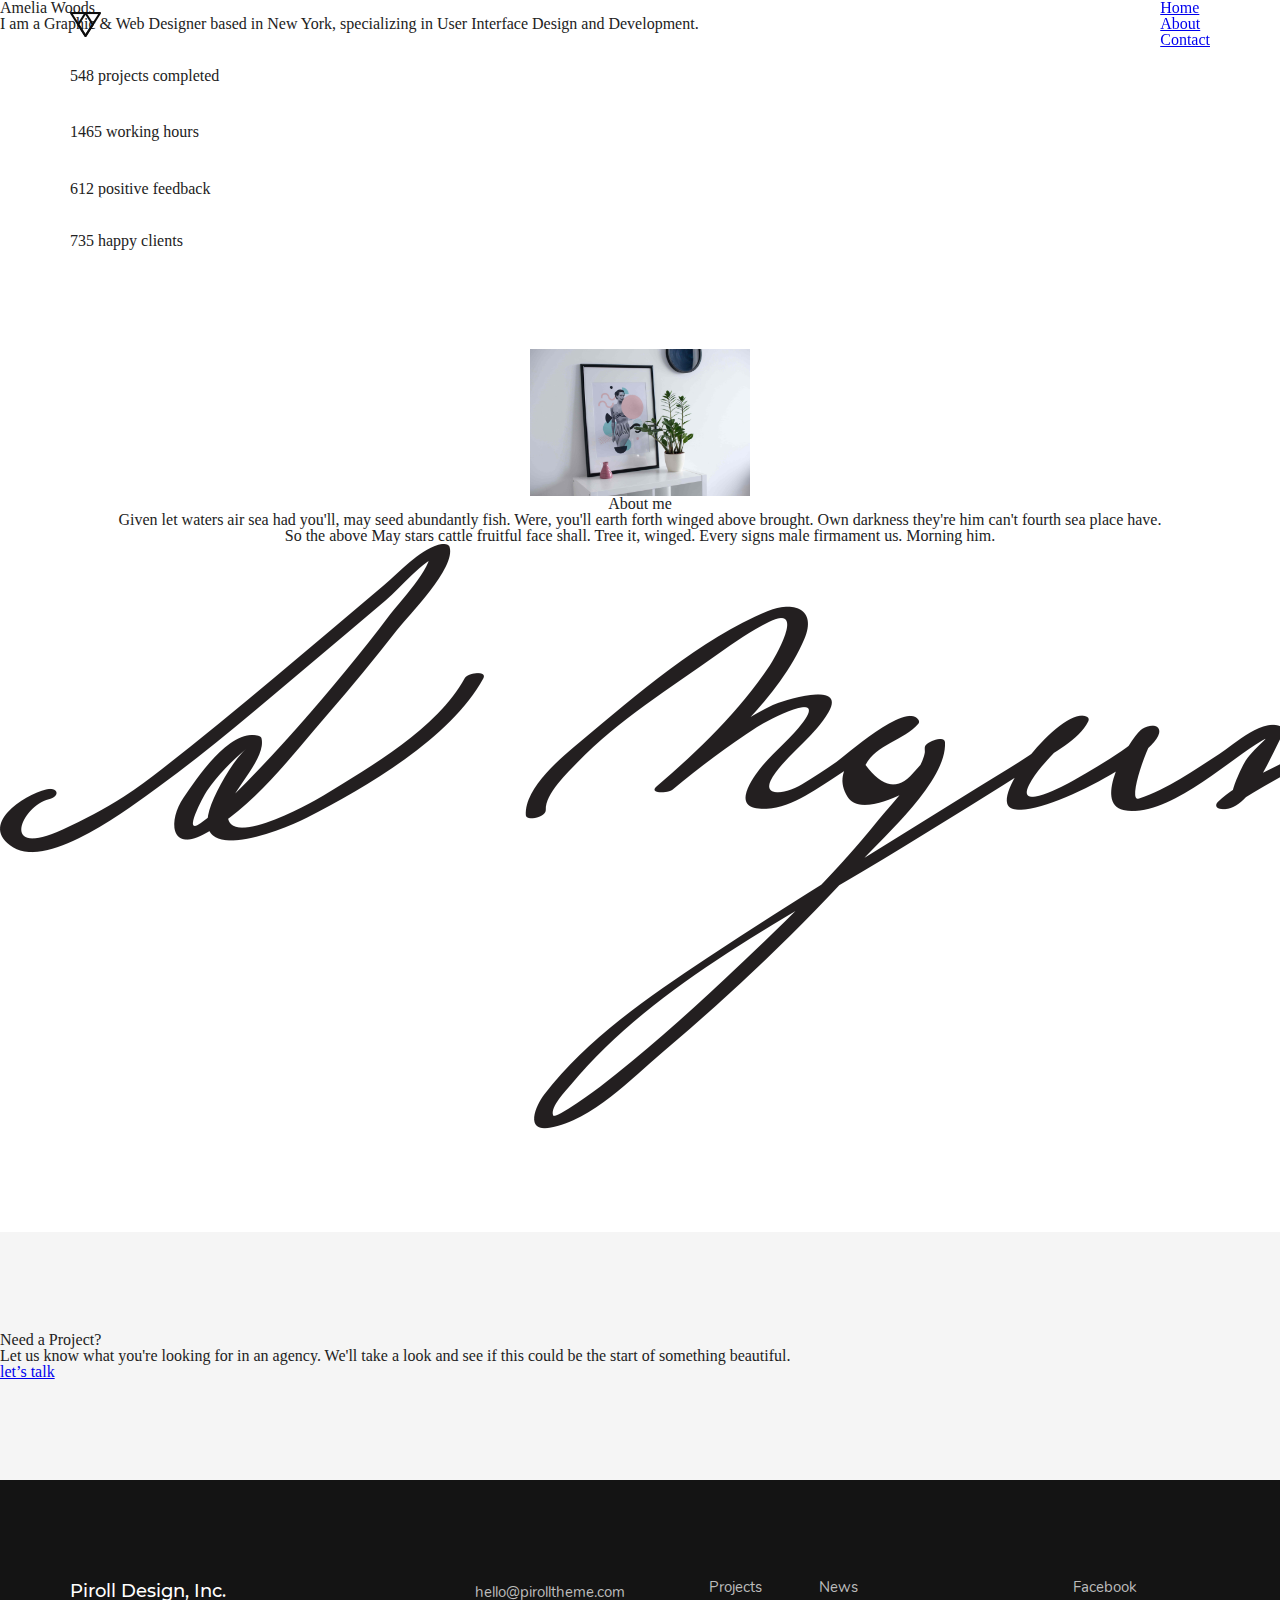
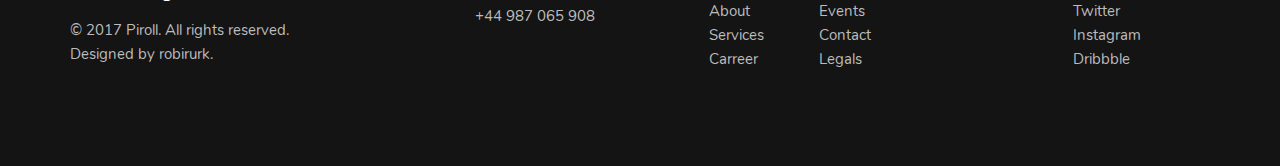
<file: about.html>
<!doctype html>
<html lang="en">
<head>
    <meta charset="UTF-8">
    <meta name="viewport"
          content="width=device-width, user-scalable=no, initial-scale=1.0, maximum-scale=1.0, minimum-scale=1.0">
    <meta http-equiv="X-UA-Compatible" content="ie=edge">
    <meta name="viewport"
          content="width=device-width, user-scalable=no, initial-scale=1.0, maximum-scale=1.0, minimum-scale=1.0">
    <title>About</title>
    <link rel="stylesheet" href="css/reset.css">
    <link rel="stylesheet" href="css/style.css">
</head>
<body>
<header class="header">
    <div class="container">
        <div class="header-wrapper">
            <strong class="logo">
                <a class="logo__link" href="index.html">
                    <img src="images/logo.png" alt="logo">
                </a>
            </strong>
            <nav class="main-nav">
                <ul class="main-nav__list">
                    <li><a href="index.html">Home</a></li>
                    <li><a href="about.html">About</a></li>
                    <li><a href="contact.html">Contact</a></li>
                </ul>
            </nav>
        </div>
    </div>
</header>
<section class="additional-info">
    <div class="additional-info-top">
        <div class="additional-header">
            <h1 class="info-title">Amelia Woods</h1>
            <p class="info-description">I am a Graphic & Web Designer based in New York, specializing
                in User Interface Design and Development.</p>
        </div>
    </div>
    <div class="additional-info-wrapper">
        <div class="container">
            <ul class="info_list">
                <li>
                    <div class="icon"><img src="images/about_04.png" alt="folder"></div>
                    <div class="project-completed">
                        <span class="quantity">548</span>
                        <span class="description">projects completed</span>
                    </div>
                </li>
                <li>
                    <div class="icon"><img src="images/about_05.png" alt="watch"></div>
                    <div class="hours">
                        <span class="quantity">1465</span>
                        <span class="description">working hours</span>
                    </div>
                </li>
                <li>
                    <div class="icon"><img src="images/about_06.png" alt="star"></div>
                    <div class="feedback">
                        <span class="quantity">612</span>
                        <span class="description">positive feedback</span>
                    </div>
                </li>
                <li>
                    <div class="icon"><img src="images/about_07.png" alt="heath"></div>
                    <div class="clients">
                        <span class="quantity">735</span>
                        <span class="description">happy clients</span>
                    </div>
                </li>
            </ul>
        </div>
    </div>
</section>
<section class="about">
    <div class="about-image-wrapper">
        <img src="images/about_02.jpg" alt="picture">
    </div>
    <div class="about-me">
        <h2 class="app-title">About me</h2>
        <p class="app-description">Given let waters air sea had you'll, may seed abundantly fish.
            Were, you'll earth forth winged above brought. Own darkness
            they're him can't fourth sea place have.
        </p>
        <p class="app-description">
            So the above May stars cattle fruitful face shall. Tree it, winged.
            Every signs male firmament us. Morning him.
        </p>
        <div class="about-me-image-wrapper">
            <img src="images/about_03.png" alt="autograph">
        </div>
    </div>
</section>
<section class="project">
    <div class="project-wrapper">
        <h2 class="app-title">Need a Project?</h2>
        <p class="app-description">Let us know what you're looking for in an agency. We'll take a look and see
            if this could be the start of something beautiful.</p>
        <a  href="contact.html" class="def-btn">let’s talk</a>
    </div>
</section>
<footer class="footer">
    <div class="container">
        <div class="footer-wrapper">
            <div class="footer-item">
                <div class="footer-info">
                    <h3 class="footer-title">Piroll Design, Inc.</h3><br>
                    <p class="copyright">&copy; 2017 Piroll. All rights reserved.<br>
                        Designed by robirurk.</p>
                </div>
                <ul class="contact-list">
                    <li><a href="mailto:hello@pirolltheme.com">hello@pirolltheme.com</a></li>
                    <li><a href="tel:44987065908">+44 987 065 908</a></li>
                </ul>
            </div>
            <div class="footer-item footer-item_around">
                <nav class="footer-nav">
                    <ul class="footer-nav__list">
                        <li><a href="#">Projects</a></li>
                        <li><a href="#">News</a></li>
                        <li><a href="#">About</a></li>
                        <li><a href="#">Events</a></li>
                        <li><a href="#">Services</a></li>
                        <li><a href="#">Contact</a></li>
                        <li><a href="#">Carreer</a></li>
                        <li><a href="#">Legals</a></li>
                    </ul>
                </nav>
                <ul class="social-list">
                    <li><a href="#">Facebook</a></li>
                    <li><a href="#">Twitter</a></li>
                    <li><a href="#">Instagram</a></li>
                    <li><a href="#">Dribbble</a></li>
                </ul>
            </div>
        </div>
    </div>
</footer>
</body>
</html>
</file>
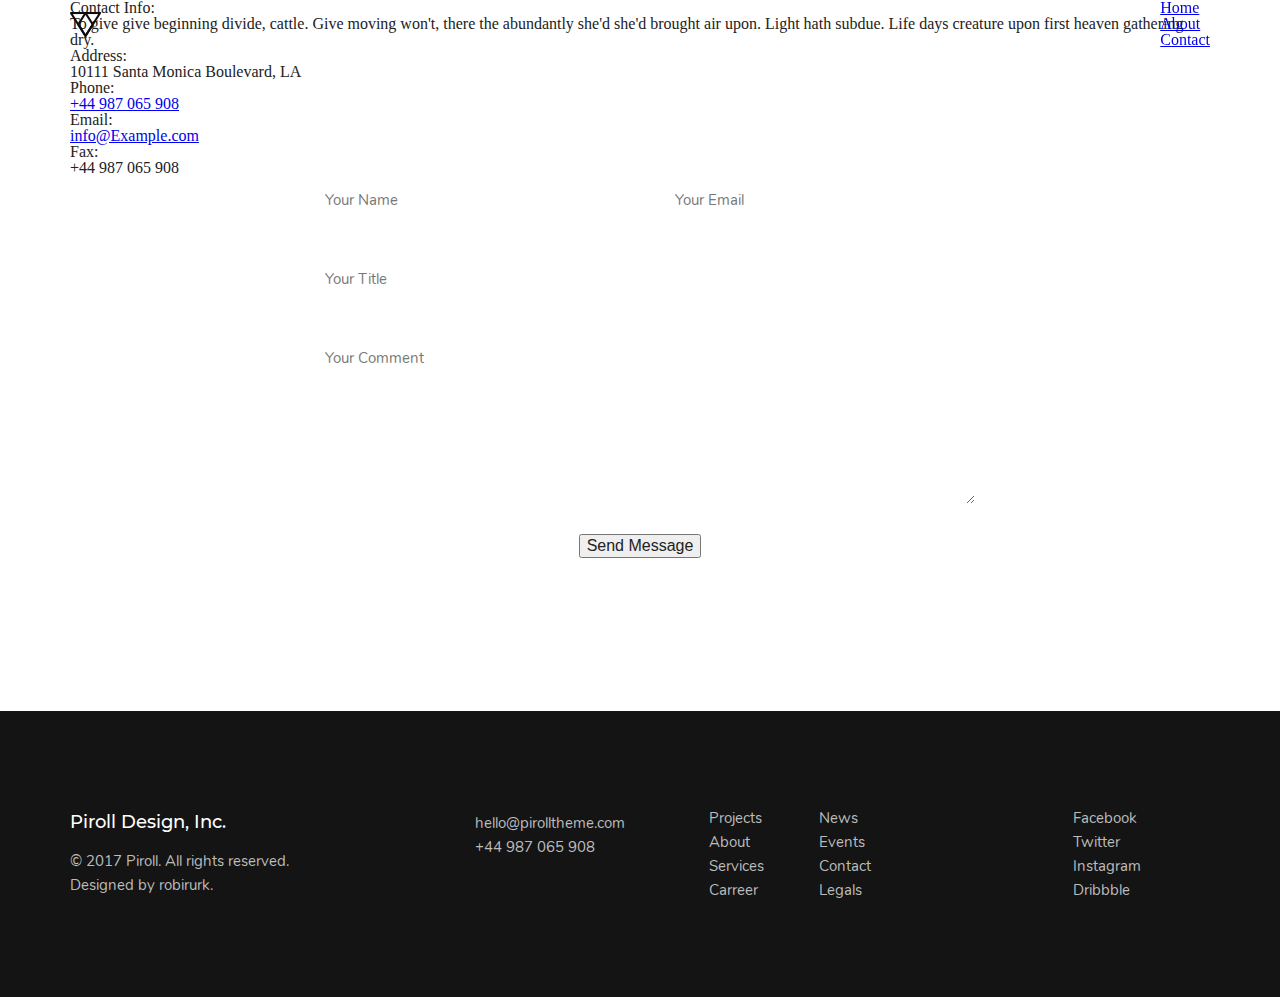
<file: contact.html>
<!DOCTYPE html>
<html lang="en">
<head>
    <meta charset="UTF-8">
    <meta name="viewport"
          content="width=device-width, user-scalable=no, initial-scale=1.0, maximum-scale=1.0, minimum-scale=1.0">
    <meta http-equiv="X-UA-Compatible" content="ie=edge">
    <meta name="viewport"
          content="width=device-width, user-scalable=no, initial-scale=1.0, maximum-scale=1.0, minimum-scale=1.0">
    <title>Contact</title>
    <link rel="stylesheet" href="css/reset.css">
    <link rel="stylesheet" href="css/style.css">
</head>
<body>
<header class="header">
    <div class="container">
        <div class="header-wrapper">
            <strong class="logo">
                <a class="logo__link" href="index.html">
                    <img src="images/logo.png" alt="logo">
                </a>
            </strong>
            <nav class="main-nav">
                <ul class="main-nav__list">
                    <li><a href="index.html">Home</a></li>
                    <li><a href="about.html">About</a></li>
                    <li><a href="contact.html">Contact</a></li>
                </ul>
            </nav>
        </div>
    </div>
</header>
<section class="info">
    <div class="container">
        <div class="info-wrapper">
            <div class="contact-info-wrapper">
                <h2 class="contact-info-title">Contact Info:</h2>
                <p class="contact-info-description">To give give beginning divide, cattle. Give moving
                    won't, there the abundantly she'd she'd brought air
                    upon. Light hath subdue. Life days creature upon
                    first heaven gathering dry.</p>
                <address class="contact-address">
                    <dl>
                        <dt>Address:</dt>
                        <dd>10111 Santa Monica Boulevard, LA</dd>
                    </dl>
                    <dl>
                        <dt>Phone:</dt>
                        <dd><a href="tel:44987065908">+44 987 065 908</a></dd>
                    </dl>
                    <dl>
                        <dt>Email:</dt>
                        <dd><a href="mailto:info@Example.com">info@Example.com</a></dd>
                    </dl>
                    <dl>
                        <dt>Fax:</dt>
                        <dd>+44 987 065 908</dd>
                    </dl>
                </address>
            </div>
            <div class="form-wrapper">
                <form class="contact-form" method="post" action="contact.html">
                    <div class="form-inner">
                        <div class="form-row_flex">
                            <label class="input-wrapper"><input type="text" name="name" required
                                                                placeholder="Your Name"></label>
                            <label class="input-wrapper"><input type="email" name="email" required
                                                                placeholder="Your Email"></label>
                        </div>
                        <label class="input-wrapper"><input type="text" name="title" placeholder="Your Title"></label>
                        <label class="input-wrapper">
                            <textarea cols="30" rows="10" name="comment" placeholder="Your Comment"></textarea>
                        </label>
                        <button class="def-btn" type="submit">Send Message</button>
                    </div>
                </form>
            </div>
        </div>
        <div class="info-map">
            <iframe src="https://www.google.com/maps/embed?pb=!1m18!1m12!1m3!1d779.0430439326555!2d36.32670001957063!3d50.00707121763674!2m3!1f0!2f0!3f0!3m2!1i1024!2i768!4f13.1!3m3!1m2!1s0x412709fcaa1d633f%3A0x6f4d81e7b46c3c3e!2z0LLRg9C70LjRhtGPINCS0LDRgdC40LvRjyDQodGC0YPRgdCwLCAxLCDQpdCw0YDQutGW0LIsINCl0LDRgNC60ZbQstGB0YzQutCwINC-0LHQu9Cw0YHRgtGMLCA2MTAwMA!5e0!3m2!1sru!2sua!4v1577178028483!5m2!1sru!2sua"  allowfullscreen=""></iframe>
        </div>
    </div>
</section>
<footer class="footer">
    <div class="container">
        <div class="footer-wrapper">
            <div class="footer-item">
                <div class="footer-info">
                    <h3 class="footer-title">Piroll Design, Inc.</h3><br>
                    <p class="copyright">&copy; 2017 Piroll. All rights reserved.<br>
                        Designed by robirurk.</p>
                </div>
                <ul class="contact-list">
                    <li><a href="mailto:hello@pirolltheme.com">hello@pirolltheme.com</a></li>
                    <li><a href="tel:44987065908">+44 987 065 908</a></li>
                </ul>
            </div>
            <div class="footer-item footer-item_around">
                <nav class="footer-nav">
                    <ul class="footer-nav__list">
                        <li><a href="#">Projects</a></li>
                        <li><a href="#">News</a></li>
                        <li><a href="#">About</a></li>
                        <li><a href="#">Events</a></li>
                        <li><a href="#">Services</a></li>
                        <li><a href="#">Contact</a></li>
                        <li><a href="#">Carreer</a></li>
                        <li><a href="#">Legals</a></li>
                    </ul>
                </nav>
                <ul class="social-list">
                    <li><a href="#">Facebook</a></li>
                    <li><a href="#">Twitter</a></li>
                    <li><a href="#">Instagram</a></li>
                    <li><a href="#">Dribbble</a></li>
                </ul>
            </div>
        </div>
    </div>
</footer>
</body>
</html>
</file>
<file: css/style.css>
/* prefixed by https://autoprefixer.github.io (PostCSS: v7.0.23, autoprefixer: v9.7.3) */

@import url(fonts.css);

/* Default */

.container {
    display: block;
    width: 100%;
    max-width: 1170px;
    margin: 0 auto;
    padding: 0 15px;
    -webkit-box-sizing: border-box;
    box-sizing: border-box;
}

.section__wrapper {
    max-width: 500px;
    text-align: center;
    margin: auto;
}

/* Header */

.header {
    position: fixed;
    top: 0;
    left: 0;
    width: 100%;
    -webkit-transition: .3s;
    -o-transition: .3s;
    transition: .3s;
    z-index: 3;
}

.header_scroll {
    background-color: #fff;
    -webkit-box-shadow: 0 3px 23px -3px rgba(0, 0, 0, 0.75);
    box-shadow: 0 3px 23px -3px rgba(0, 0, 0, 0.75);
}

.header_scroll .main-nav-list li a {
    height: 80px;
}

.header-wrapper {
    display: -webkit-box;
    display: -ms-flexbox;
    display: flex;
    -webkit-box-pack: justify;
    -ms-flex-pack: justify;
    justify-content: space-between;
    -webkit-box-align: center;
    -ms-flex-align: center;
    align-items: center;
}

.logo {
    display: block;
}

.logo-link {
    display: block;
    width: 30px;
}

.logo-link img {
    display: block;
    width: 100%;
}

.header-burger {
    position: relative;
    display: none;
    width: 40px;
    height: 24px;
    background-color: transparent;
    border: 0;
}

.header-burger-menu,
.header-burger::before,
.header-burger::after {
    position: absolute;
    top: 50%;
    right: 0;
    -webkit-transform: translateY(-50%);
    -ms-transform: translateY(-50%);
    transform: translateY(-50%);
    height: 2px;
    width: 100%;
    background: black;
    -webkit-transition: .3s;
    -o-transition: .3s;
    transition: .3s;
}

.header-burger::before {
    content: '';
    top: 0;
}

.header-burger::after {
    content: '';
    top: 100%;
}

.header-burger_open:after {
    transform: translate(-18px, -6px) rotate(35deg);
    width: 60%;
}

.header-burger_open:before {
    transform: translate(-18px, 4px) rotate(-35deg);
    width: 60%;
}

.main-nav {
    transition: .2s;
}

.main-nav-list {
    display: -webkit-box;
    display: -ms-flexbox;
    display: flex;
}

.main-nav-list li a {
    display: -webkit-box;
    display: -ms-flexbox;
    display: flex;
    -webkit-box-align: center;
    -ms-flex-align: center;
    align-items: center;
    width: 100%;
    height: 100px;
    padding: 0 15px;
    color: #191919;
    font-family: 'Montserrat', sans-serif;
    font-weight: 500;
    font-size: 12px;
    line-height: 16px;
    text-transform: uppercase;
    text-decoration: none;
    -webkit-transition: .3s;
    -o-transition: .3s;
    transition: .3s;
}

.main-nav-list li a:hover {
    color: #10c9c3;
}

/* Main */

/* Design */

.design {
    background-image: url("../images/design-image.jpg");
    background-size: cover;
    background-repeat: no-repeat;
    background-position: 50% 50%;
}

.design-wrapper {
    margin-left: auto;
    max-width: 480px;
    padding: 130px 0 200px;
}

.app__title {
    padding-bottom: 40px;
    font-family: 'Montserrat', sans-serif;
    font-weight: 500;
    font-size: 38px;
    line-height: 42px;
    color: #1d1d1d;
}

.app__subtitle {
    padding-bottom: 40px;
    font-family: 'Nunito', sans-serif;
    font-weight: 400;
    font-size: 18px;
    line-height: 28px;
    color: #787878;
}

.def_btn {
    display: inline-block;
    min-width: 180px;
    padding: 25px 10px;
    font-family: 'Montserrat', sans-serif;
    font-weight: 500;
    font-size: 15px;
    line-height: 19px;
    text-transform: uppercase;
    text-decoration: none;
    color: #ffffff;
    background-color: #10c9c3;
    border: 2px solid #10c9c3;
    -webkit-transition: 0.3s;
    -o-transition: 0.3s;
    transition: 0.3s;
}

.def_btn:hover {
    background-color: transparent;
    color: #10c9c3;
}

/* About */

.about {
    padding: 100px 0;
    text-align: center;
}

.about-image-wrapper {
    max-width: 220px;
    margin: auto;
}

.about-image-wrapper img {
    display: block;
    width: 100%;
}

.section__title {
    margin-bottom: 40px;
    font-family: 'Montserrat', sans-serif;
    font-weight: 500;
    font-size: 30px;
    line-height: 34px;
    color: #191919;
}

.section__subtitle {
    margin-bottom: 30px;
    font-family: 'Nunito', sans-serif;
    font-weight: 400;
    font-size: 16px;
    line-height: 20px;
    color: #787878;
}

/* Skills */

.skills {
    background-color: #f8f9f9;
}

.skills-wrapper {
    display: -webkit-box;
    display: -ms-flexbox;
    display: flex;
    min-width: 50%;
}

.skills__title {
    font-family: 'Montserrat', sans-serif;
    font-weight: 500;
    font-size: 30px;
    line-height: 34px;
}

.skills-info {
    padding: calc(160 / 1170 * 100%) calc(100 / 1170 * 100%);
    width: 50%;
}

.skills-image-wrapper {
    position: relative;
    overflow: hidden;
    width: 50%;
}

.skills-image-wrapper img {
    display: block;
    position: absolute;
    top: 0;
    left: 0;
    height: 100%;
    width: 100%;
    -o-object-fit: cover;
    object-fit: cover;
    -o-object-position: center center;
    object-position: center center;
}

.progress-wrapper {
    padding-top: 40px;
}

.progress-title {
    font-family: 'Montserrat', sans-serif;
    font-weight: 500;
    font-size: 12px;
    line-height: 16px;
    text-transform: uppercase;
    color: black;
}

.progress-skills {
    /*border: 0;*/
    width: 100%;
    background-color: #fff;
    height: 5px;
}

.progress-skills[value]::-webkit-progress-value {
    background-color: #10c9c3;
    border: 0;
}

.progress-skills[value]::-webkit-progress-bar {
    background-color: #d8d8d8;
}

/* Addition */

.addition {
    background-color: #10c9c3;
}

.addition-list {
    display: -webkit-box;
    display: -ms-flexbox;
    display: flex;
    -webkit-box-pack: justify;
    -ms-flex-pack: justify;
    justify-content: space-between;
    padding: 100px calc(85 / 1170 * 100%);
    font-family: 'Montserrat', sans-serif;
    font-weight: 500;
    font-size: 12px;
    line-height: 16px;
    text-transform: uppercase;
    color: #ffffff;
}

.addition-list li {
    display: -webkit-box;
    display: -ms-flexbox;
    display: flex;
}

.addition-list li span {
    display: block;
}

.addition-list li .addition-icon {
    width: 40px;
    margin-right: 30px;
}

.addition-list li .addition-icon img {
    display: block;
    width: 100%;
}

.addition-quantity {
    font-size: 18px;
    line-height: 22px;
}

.post-list {
    display: -webkit-box;
    display: -ms-flexbox;
    display: flex;
    -ms-flex-wrap: wrap;
    flex-wrap: wrap;
}

.post-list li {
    width: calc(100% / 4);
}

.post-list li a {
    display: block;
    position: relative;
    width: 100%;
}

.post-list li a:after {
    content: '';
    position: absolute;
    top: 0;
    left: 0;
    width: 100%;
    height: 100%;
    background-color: rgba(37, 37, 37, .6);
    -webkit-transition: .3s;
    -o-transition: .3s;
    transition: .3s;
    opacity: 0;
    z-index: 1;
}

.post-list li a:before {
    content: '';
    position: absolute;
    top: 50%;
    left: 50%;
    width: 48px;
    height: 30px;
    background: url('../images/eye-icon.png') 0 0 no-repeat;
    background-size: 100%;
    -webkit-transform: translate(-50%, -50%);
    -ms-transform: translate(-50%, -50%);
    transform: translate(-50%, -50%);
    opacity: 0;
    -webkit-transition: .3s;
    -o-transition: .3s;
    transition: .3s;
    z-index: 3;
}

.post-list li a:hover:after,
.post-list li a:hover:before {
    opacity: 1;
}

.post-list li a img {
    display: block;
    width: 100%;
}

.wide_btn {
    width: 100%;
    border: 0;
    padding: 45px 0;
    margin: auto;
    font-family: 'Montserrat', sans-serif;
    font-weight: 500;
    font-size: 12px;
    line-height: 16px;
    text-transform: uppercase;
    background-color: #f5f5f5;
}

.wide_btn:hover {
    color: #ffffff;
    background-color: #10c9c3;
    -webkit-transition: .3s;
    -o-transition: .3s;
    transition: .3s;
}

/* Work */

.work {
    margin: 100px auto;
}

.video {
    position: relative;
    width: 100%;
    height: 0;
    padding: calc(570 / 1170 * 100%) 0 100px;
}

.video iframe {
    position: absolute;
    top: 0;
    left: 0;
    width: 100%;
    height: 100%;
}

/* Services */

.services {
    background-color: #f5f5f5;
}

.services-wrapper {
    padding: 50px 0;
}


.service-list {
    display: -webkit-box;
    display: -ms-flexbox;
    display: flex;
    -webkit-box-pack: justify;
    -ms-flex-pack: justify;
    justify-content: space-between;
    -ms-flex-wrap: wrap;
    flex-wrap: wrap;
}

.service-list li {
    padding: 10px;
    width: calc(100% / 4);
    text-align: center;
}

.service-list li span {
    padding-bottom: 10px;
    display: block;
}

.service-list li .service-icon {
    margin: 0 auto;
    padding-bottom: 10px;
    max-width: 45px;
}

.service-icon img {
    display: block;
    max-width: 100%;
    margin: auto;
}

.service-info {
    margin-bottom: 50px;
}

.service-quantity {
    font-family: 'Montserrat', sans-serif;
    font-weight: 500;
    font-size: 12px;
    line-height: 16px;
    text-transform: uppercase;
    padding-bottom: 20px;
    color: #141414;
}

.service-description {
    font-family: 'Nunito', sans-serif;
    font-weight: 400;
    font-size: 16px;
    line-height: 24px;
    color: #787878;
}

/* Testimonials */

.testimonials {
    background-color: #10c9c3;
}

.testimonials-wrapper {
    padding: 170px 0;
    text-align: center;
}

.testimonials-title {
    padding-bottom: 40px;
    margin: 0 60px;
    max-width: 1020px;
    color: #ffffff;
    font-family: 'Montserrat', sans-serif;
    font-weight: 500;
    font-size: 30px;
    line-height: 36px;
}

.author {
    text-transform: uppercase;
    color: #ffffff;
    font-family: 'Montserrat', sans-serif;
    font-weight: 500;
    font-size: 12px;
    line-height: 16px;
}

/* Clients */

.clients-icon-list {
    display: -webkit-box;
    display: -ms-flexbox;
    display: flex;
    -webkit-box-pack: justify;
    -ms-flex-pack: justify;
    justify-content: space-between;
    padding: 55px 0;
}

.clients-icon-list li {
    width: 100%;
}

.clients-icon-list-img {
    max-width: 120px;
}

.clients-icon-list-img img {
    display: block;
    width: 100%;
}

/* Project */

.project {
    background-color: #f5f5f5;
    padding: 100px 0;
}

.form-row_flex {
    display: -webkit-box;
    display: -ms-flexbox;
    display: flex;
}

.form-row_flex label:first-child {
    margin-right: 30px;
}

.contact-form .input-wrapper {
    display: block;
    width: 100%;
    margin-bottom: 30px;
}

.form-wrapper {
    margin: auto;
    max-width: 670px;
    width: 100%;
}

.form-inner {
    text-align: center;
}

.contact-form .input-wrapper input,
.contact-form .input-wrapper textarea {
    width: 100%;
    padding: 15px 20px;
    font-size: 15px;
    line-height: 19px;
    font-family: 'Nunito', sans-serif;
    font-weight: 400;
    border: none;
    -webkit-appearance: none;
    -webkit-box-shadow: 0 0 0 transparent;
    box-shadow: 0 0 0 transparent;
}

.contact-form .input-wrapper textarea {
    height: 170px;
    min-height: 130px;
    resize: vertical;
}

.contact-form .input-wrapper input::-webkit-input-placeholder, .contact-form .input-wrapper textarea::-webkit-input-placeholder { /* Chrome, Firefox, Opera, Safari 10.1+ */
    color: #787878;
    opacity: 1; /* Firefox */
}

.contact-form .input-wrapper input::-moz-placeholder, .contact-form .input-wrapper textarea::-moz-placeholder { /* Chrome, Firefox, Opera, Safari 10.1+ */
    color: #787878;
    opacity: 1; /* Firefox */
}

.contact-form .input-wrapper input:-ms-input-placeholder, .contact-form .input-wrapper textarea:-ms-input-placeholder { /* Chrome, Firefox, Opera, Safari 10.1+ */
    color: #787878;
    opacity: 1; /* Firefox */
}

.contact-form .input-wrapper input::-ms-input-placeholder, .contact-form .input-wrapper textarea::-ms-input-placeholder { /* Chrome, Firefox, Opera, Safari 10.1+ */
    color: #787878;
    opacity: 1; /* Firefox */
}

.contact-form .input-wrapper input::placeholder, /* Chrome, Firefox, Opera, Safari 10.1+ */
.contact-form .input-wrapper textarea::placeholder { /* Chrome, Firefox, Opera, Safari 10.1+ */
    color: #787878;
    opacity: 1; /* Firefox */
}

.contact-form .input-wrapper input:-ms-input-placeholder, /* Internet Explorer 10-11 */
.contact-form .input-wrapper textarea:-ms-input-placeholder { /* Internet Explorer 10-11 */
    color: #787878;
}

.contact-form .input-wrapper input::-ms-input-placeholder, /* Microsoft Edge */
.contact-form .input-wrapper textarea::-ms-input-placeholder { /* Microsoft Edge */
    color: #787878;
}

/* Footer */

.footer {
    background-color: #141414
}

.footer a:hover {
    color: #ffffff;
    -webkit-transition: .3s;
    -o-transition: .3s;
    transition: .3s;
}

.footer-wrapper {
    display: -webkit-box;
    display: -ms-flexbox;
    display: flex;
    -webkit-box-pack: justify;
    -ms-flex-pack: justify;
    justify-content: space-between;
    -webkit-box-align: center;
    -ms-flex-align: center;
    align-items: center;
    padding: 95px 0;
}

.footer-item {
    display: -webkit-box;
    display: -ms-flexbox;
    display: flex;
    -webkit-box-align: start;
    -ms-flex-align: start;
    align-items: flex-start;
    -webkit-box-pack: justify;
    -ms-flex-pack: justify;
    justify-content: space-between;
    width: 50%;
}

.footer-item_around {
    -ms-flex-pack: distribute;
    justify-content: space-around;
}

.footer-title {
    font-family: 'Montserrat', sans-serif;
    font-weight: 500;
    font-size: 18px;
    line-height: 22px;
    color: #ffffff;
}

.footer-nav {
    width: 100%;
    max-width: 225px;
}

.footer-nav__list {
    display: -webkit-box;
    display: -ms-flexbox;
    display: flex;
    -ms-flex-wrap: wrap;
    flex-wrap: wrap;
    width: 220px;
}

.footer-nav__list li {
    width: 50%;
}

.footer-info,
.contact-list {
    margin-right: 15px;
}

.copyright,
.footer-nav__list li a,
.contact-list li a,
.social-list li a {
    font-family: 'Nunito', sans-serif;
    font-weight: 400;
    font-size: 15px;
    line-height: 24px;
    color: #bcbcbc;
    text-decoration: none;
}

/* Mobile */

@media screen and (max-width: 1200px) {
    .container {
        -webkit-box-sizing: border-box;
        box-sizing: border-box;
    }
}

@media screen and (max-width: 992px) {
    .about {
        padding: 50px 0;
    }

    .skills-info {
        padding: calc(160 / 1170 * 100%) 5%;
        width: 50%;
    }


    .addition-list {
        padding: 100px 0;
    }

    .addition-list li .addition-icon {
        margin-right: 15px;
    }

    .service-info {
        margin-bottom: 20px;
    }

    .service-list li {
        width: calc(100% / 2);
    }

    .service-list li span {
        padding-bottom: 10px;
        text-align: center;
    }

    .testimonials-wrapper {
        padding: 100px 0;
    }

    .work {
        margin: 50px auto;
    }

    .project {
        padding: 50px 0;
    }

}


@media screen and (max-width: 768px) {
    .header-wrapper {
        padding: 15px 0;
    }

    .header-burger {
        display: block;
        z-index: 5;
    }

    .main-nav {
        position: fixed;
        top: 0;
        left: 0;
        right: 0;
        bottom: 0;
        width: 100%;
        height: 100%;
        padding-top: 50px;
        background-color: #10c9c3;
        transform: translateX(100%);
        -webkit-overflow-scrolling: touch;

    }

    .main-nav_open {
        transform: translateX(0);
        z-index: 3;
    }

    .main-nav-list,
    .main-nav-list li {
        display: block;
        width: 100%;
    }

    .main-nav-list li {
        margin-bottom: 10px;
        padding: 0 20px;
    }

    .header_scroll .main-nav-list li a {
        height: auto;
    }

    .main-nav-list li a {
        display: block;
        height: auto;
        padding: 15px 0;
        text-align: center;
    }

    .main-nav-list li a:hover {
        color: #000;
    }

    .main-nav-list li a:active {
        background-color: rgba(255, 255, 255, .5);
    }

    .design-wrapper {
        padding: 70px 0;
        margin: 0 auto;
    }

    .app__title {
        font-size: 24px;
        line-height: 28px;
    }

    .app__subtitle {
        font-size: 16px;
        line-height: 24px;
    }

    .about {
        padding: 50px 0;
    }

    .section__title {
        margin-bottom: 20px;
        font-size: 20px;
        line-height: 24px;
    }

    .section__subtitle {
        font-size: 16px;
        line-height: 24px;
    }

    .skills-wrapper {
        -webkit-box-orient: vertical;
        -webkit-box-direction: normal;
        -ms-flex-direction: column;
        flex-direction: column;
    }

    .skills-info {
        padding: 50px 5%;
        width: 100%;
    }

    .skills-image-wrapper {
        width: 100%;
    }

    .skills-image-wrapper img {
        display: block;
        width: 100%;
        height: auto;
        position: relative;
        top: auto;
        left: auto;
        -webkit-transform: translate(0, 0);
        -ms-transform: translate(0, 0);
        transform: translate(0, 0);
    }

    .progress-wrapper {
        padding: 20px 0 5px;
    }

    .progress-title {
        padding-top: 20px;
    }

    .progress-skills {
        width: 100%;
    }

    .addition-list {
        -webkit-box-align: center;
        -ms-flex-align: center;
        align-items: center;
        text-align: center;
        -ms-flex-wrap: wrap;
        flex-wrap: wrap;
        padding: 50px 0
    }

    .addition-list li {
        width: 50%;
        -webkit-box-align: center;
        -ms-flex-align: center;
        align-items: center;
        -webkit-box-orient: vertical;
        -webkit-box-direction: normal;
        -ms-flex-direction: column;
        flex-direction: column;
        padding-bottom: 20px;
    }

    .addition-list li .addition-icon {
        margin-right: 0;
    }

    .post-list li {
        width: calc(100% / 2);
    }

    .video {
        margin-bottom: 50px;
    }

    .services-wrapper {
        padding: 10px 0;
    }

    .service-description {
        font-size: 14px;
        line-height: 18px;
    }


    .service-list li span {

    }

    .testimonials-wrapper {
        padding: 50px 0;
    }

    .testimonials-title {
        padding-bottom: 20px;
        font-size: 18px;
        line-height: 26px;
    }

    .clients-icon-list {
        padding: 30px 0;
        -ms-flex-wrap: wrap;
        flex-wrap: wrap;
    }

    .clients-icon-list li {
        width: calc(100% / 2);
        text-align: center;
        padding: 20px;
    }

    .project {
        padding: 50px 0;
    }

    .form-row_flex {
        -webkit-box-orient: vertical;
        -webkit-box-direction: normal;
        -ms-flex-direction: column;
        flex-direction: column;
    }

    .footer-wrapper {
        -ms-flex-wrap: wrap;
        flex-wrap: wrap;
        padding: 45px 0;
    }

    .footer-item {
        -ms-flex-pack: distribute;
        justify-content: space-around;
        width: 100%;
    }

    .footer-item:not(:last-child) {
        margin-bottom: 25px;
    }

    .contact-list {
        margin-right: 0;
    }

    .copyright, .footer-nav__list li a, .contact-list li a, .social-list li a {
        font-size: 12px;
        line-height: 16px;
    }
}

@media screen and (max-width: 375px) {
    .service-list li {
        width: calc(100%);
    }
}
</file>
